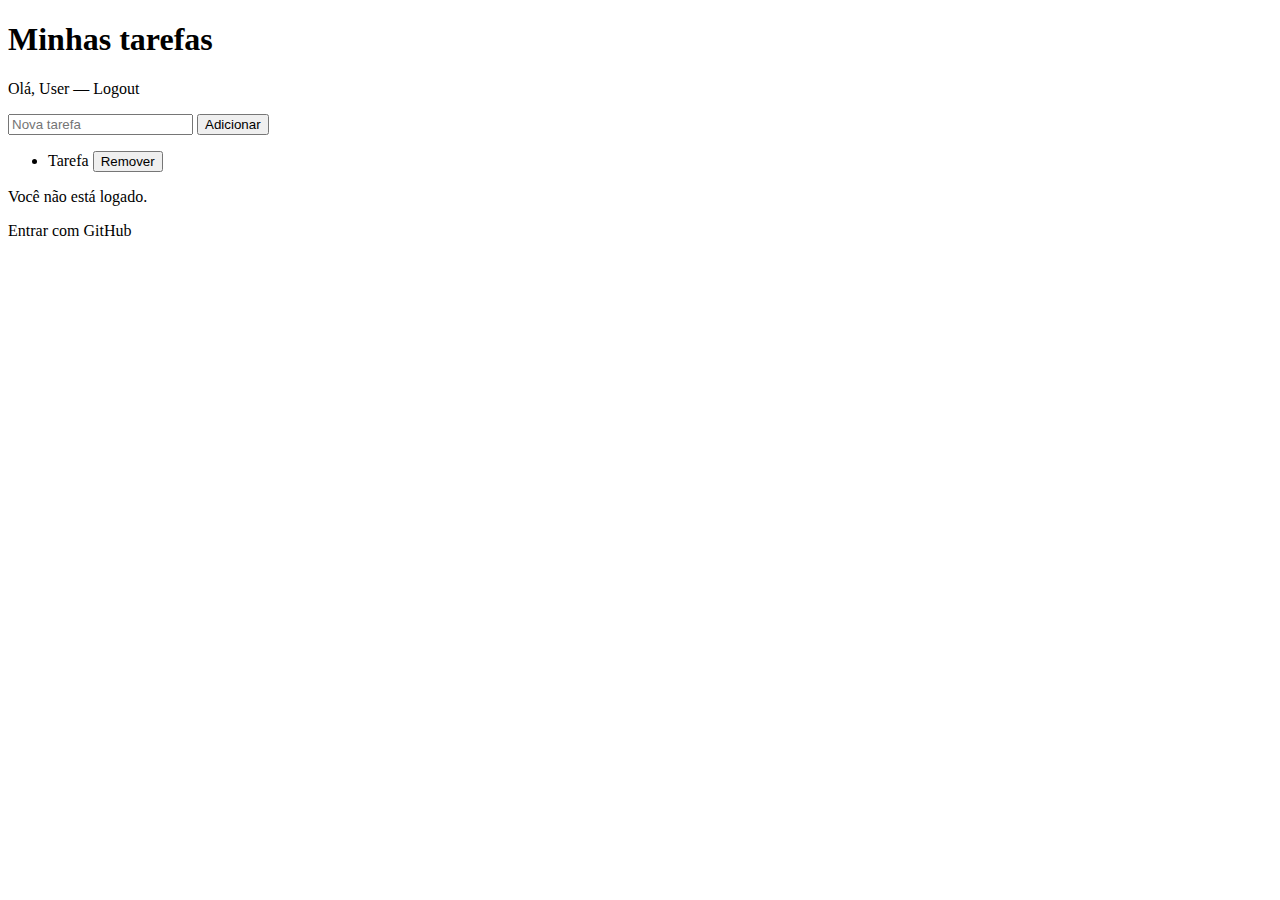
<file: target/classes/templates/index.html>
<!doctype html>
<html xmlns:th="http://www.thymeleaf.org" lang="">
<head>
  <meta charset="utf-8"/>
  <title>Todo App</title>
</head>
<body>
  <h1>Minhas tarefas</h1>

  <div th:if="${userName}">
    <p>Olá, <span th:text="${userName}">User</span> — <a th:href="@{/logout}">Logout</a></p>
    <form action="/tasks" method="post">
      <input name="title" placeholder="Nova tarefa" required/>
      <button type="submit">Adicionar</button>
    </form>
    <ul>
      <li th:each="t : ${tasks}">
        <span th:text="${t.title}">Tarefa</span>
        <form th:action="@{|/tasks/${t.id}/delete|}" method="post" style="display:inline">
          <button type="submit">Remover</button>
        </form>
      </li>
    </ul>
  </div>

  <div th:if="${userName == null}">
    <p>Você não está logado.</p>
    <a th:href="@{/oauth2/authorization/github}">Entrar com GitHub</a>
  </div>
</body>
</html>
</file>
